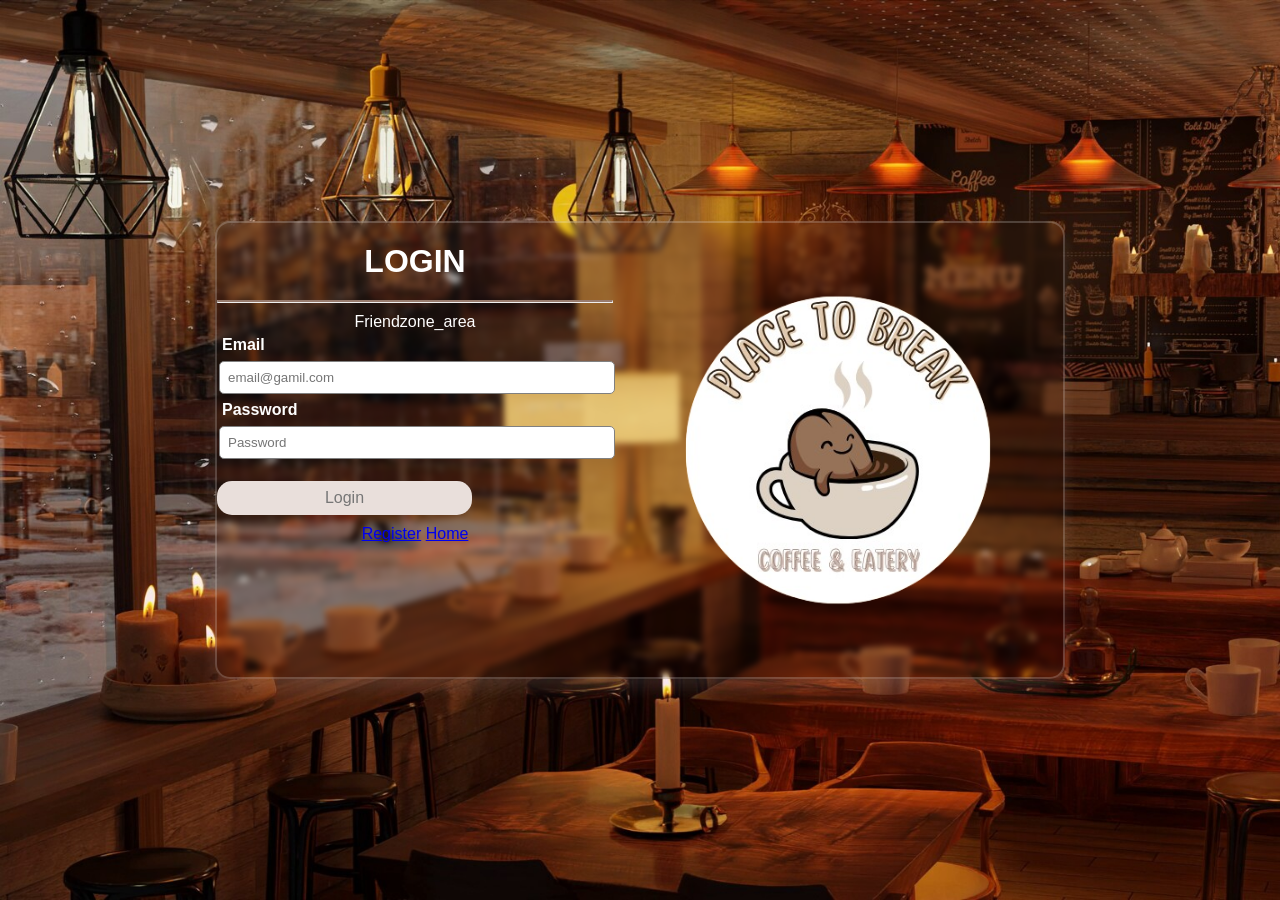
<file: login.html>
<!DOCTYPE html>
<html lang="en">
<head>
    <meta charset="UTF-8">
    <meta name="viewport" content="width=device-width, initial-scale=1.0">
    <link rel="stylesheet" href="stylel.css.css">
    <title>Document</title>
</head>
<body>

    <div class="container">
        <div class="login">
            <form action="">
            <h1>Login</h1>
            <hr>
            <p>Friendzone_area</p>
            <label>Email</label>
            <input type="text" placeholder="email@gamil.com">
            <label>Password</label>
            <input type="text" placeholder="Password">
            <button>Login</button>
            <p>
                <a href="register.html">Register</a>
                <a href="index.html">Home</a>
            </p>
        </form>
        </div>
        <div class="right">
            <img src="logo (2).png" alt="">
        </div>
    </div>
</body>
</html>
</file>
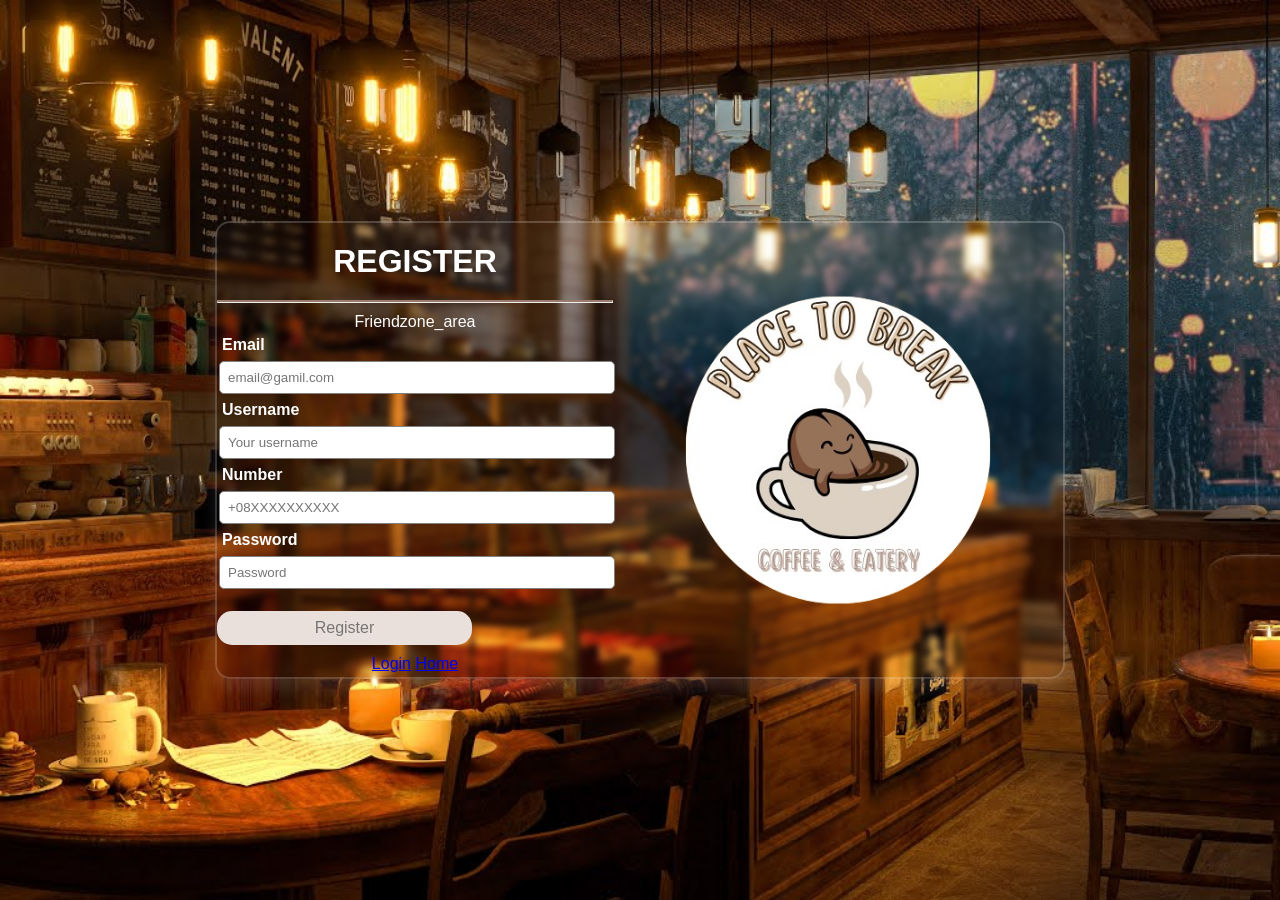
<file: register.html>
<!DOCTYPE html>
<html lang="en">
<head>
    <meta charset="UTF-8">
    <meta name="viewport" content="width=device-width, initial-scale=1.0">
    <link rel="stylesheet" href="styler.css">
    <title>Document</title>
</head>
<body>

    <div class="container">
        <div class="login">
            <form action="">
            <h1>Register</h1>
            <hr>
            <p>Friendzone_area</p>
            <label>Email</label>
            <input type="text" placeholder="email@gamil.com">
            <label>Username</label>
            <input type="text" placeholder="Your username">
            <label>Number</label>
            <input type="text" placeholder="+08XXXXXXXXXX">
            <label>Password</label>
            <input type="text" placeholder="Password">
            <button>Register</button>
            <p>
                <a href="login.html">Login</a>
                <a href="index.html">Home</a>
            </p>
        </form>
        </div>
        <div class="right">
            <img src="logo (2).png" alt="">
        </div>
    </div>
</body>
</html>
</file>
<file: stylel.css.css>
*{
    margin: 0;
    padding: 0;
    box-sizing: border-box;
    font-family: 'Gill Sans', 'Gill Sans MT', Calibri, 'Trebuchet MS', sans-serif;
}

body{
    display: flex;
    justify-content: center;
    align-items: center;
    min-height: 100vh;
    background: url(cafee.jpg);
    background-size: cover;
}

.container{
    width: 100%;
    display: flex;
    max-width: 850px;
    background: transparent;
    border: 2px solid rgba(255, 255, 255, .2);
    backdrop-filter: blur(3px);
    border-radius: 15px;
    box-shadow: 0 10px 15px rgba(255, 252, 252, 0.1);
    position: absolute;
}

.login{
    width: 400px;
    color: #fff;
}

.form{
    width: 250px;
    margin: 60px auto;
}

h1{
    margin: 20px;
    text-align: center;
    font-weight: bolder;
    text-transform: uppercase;
}

hr {
    border-top: 2px solid #997c6e;
}

p {
    text-align: center;
    margin-top: 10px;
    color: #fff;
}

.right img {
    width: 450px;
    height: 100%;
    border-top-right-radius: 15px;
    border-bottom-right-radius: 15px;
}

form label {
    display: block;
    font-size: 16px;
    font-weight: 600;
    padding: 5px;
    color: #fff;
}

input {
    width: 100%;
    margin: 2px;
    border: none;
    outline: none;
    padding: 8px;
    border-radius: 5px;
    border: 1px solid gray;
}

button{
    border: none;
    outline: none;
    padding: 8px;
    width: 255px;
    color: #767676;
    font-size: 16px;
    cursor: pointer;
    margin-top: 20px;
    border-radius: 15px;
    background: #e9dfdb;
    position: relative;
    box-sizing: border-box;
    align-items: center;
}

button:hover{
    background: #ffddce;
}

@media (max-width: 880px) {
    .container {
        width: 100%;
        max-width: 750px;
        margin-left: 20px;
        margin-right: 20px;
    }

    form{
        width: 300px;
        margin: 20px auto;
    }

    .login{
        width: 400px;
        padding: 20px;
    }

    button{
        width: 100%;
    }

    .right img{
        width: 100%;
        height: 100%;
    }
}
</file>
<file: styler.css>
*{
    margin: 0;
    padding: 0;
    box-sizing: border-box;
    font-family: 'Gill Sans', 'Gill Sans MT', Calibri, 'Trebuchet MS', sans-serif;
}

body{
    display: flex;
    justify-content: center;
    align-items: center;
    min-height: 100vh;
    background: url(cafe.jpg);
    background-size: cover;
}

.container{
    width: 100%;
    display: flex;
    max-width: 850px;
    background: transparent;
    border: 2px solid rgba(255, 255, 255, .2);
    backdrop-filter: blur(3px);
    border-radius: 15px;
    box-shadow: 0 10px 15px rgba(255, 252, 252, 0.1);
    position: absolute;
}

.login{
    width: 400px;
    color: #fff;
}

.form{
    width: 250px;
    margin: 60px auto;
}

h1{
    margin: 20px;
    text-align: center;
    font-weight: bolder;
    text-transform: uppercase;
}

hr {
    border-top: 2px solid #997c6e;
}

p {
    text-align: center;
    margin-top: 10px;
    color: #fff;
}

.right img {
    width: 450px;
    height: 100%;
    border-top-right-radius: 15px;
    border-bottom-right-radius: 15px;
}

form label {
    display: block;
    font-size: 16px;
    font-weight: 600;
    padding: 5px;
    color: #fff;
}

input {
    width: 100%;
    margin: 2px;
    border: none;
    outline: none;
    padding: 8px;
    border-radius: 5px;
    border: 1px solid gray;
}

button{
    border: none;
    outline: none;
    padding: 8px;
    width: 255px;
    color: #767676;
    font-size: 16px;
    cursor: pointer;
    margin-top: 20px;
    border-radius: 15px;
    background: #e9dfdb;
    position: relative;
    box-sizing: border-box;
    align-items: center;
}

button:hover{
    background: #ffddce;
}

@media (max-width: 880px) {
    .container {
        width: 100%;
        max-width: 750px;
        margin-left: 20px;
        margin-right: 20px;
    }

    form{
        width: 300px;
        margin: 20px auto;
    }

    .login{
        width: 400px;
        padding: 20px;
    }

    button{
        width: 100%;
    }

    .right img{
        width: 100%;
        height: 100%;
    }
}
</file>
